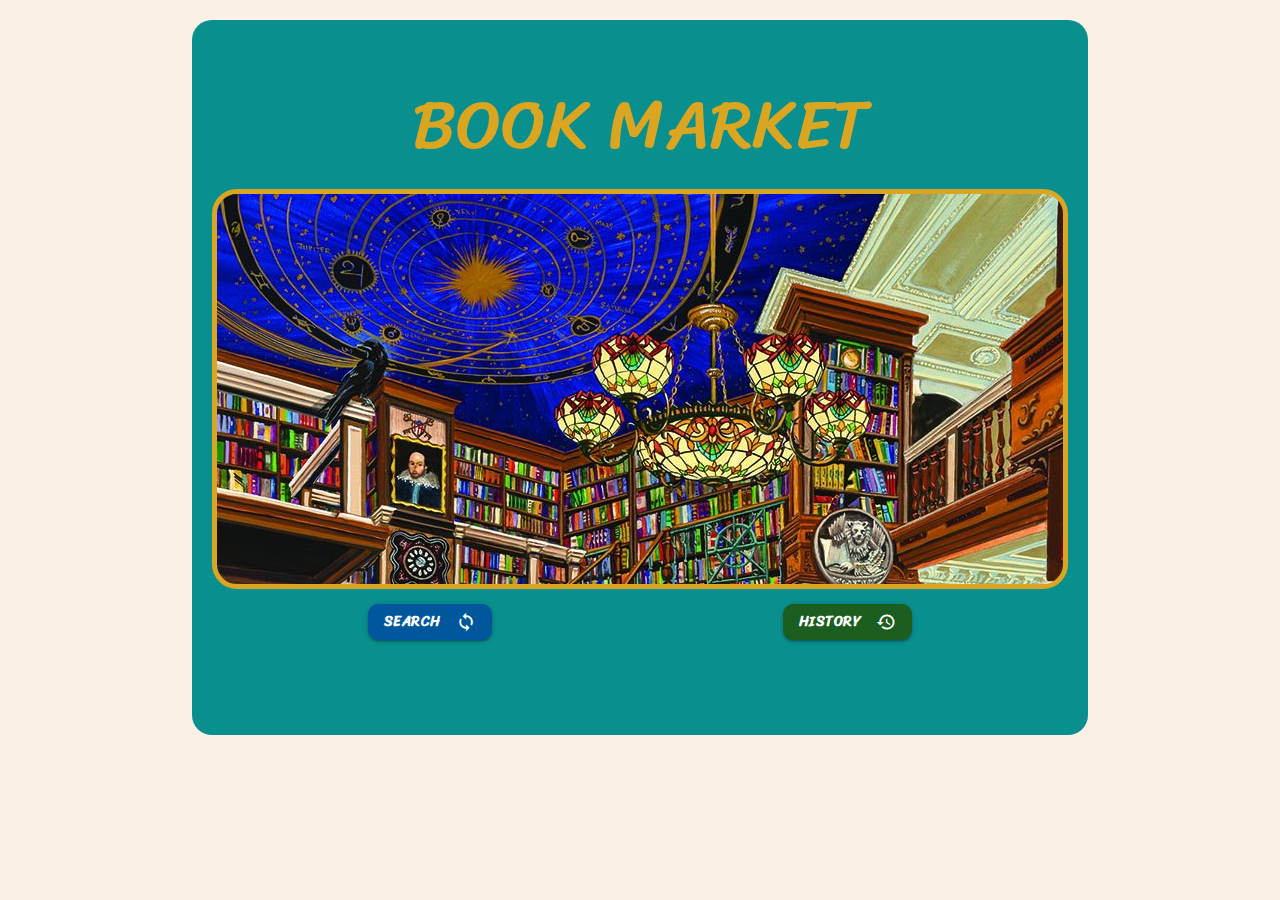
<file: index.html>
<!DOCTYPE html>
<html lang="en">

<head>
    <meta charset="UTF-8">
    <meta name="viewport" content="width=device-width, initial-scale=1.0">
   <!-- link to reset external css -->
   <link rel="stylesheet" href="Assets/css/reset.css">
   <!-- link to Materialize -->
   <link rel="stylesheet" href="https://cdnjs.cloudflare.com/ajax/libs/materialize/1.0.0/css/materialize.min.css">
   <link rel="stylesheet" href="https://stackpath.bootstrapcdn.com/font-awesome/4.7.0/css/font-awesome.min.css">
   <!-- link to materialize icons -->
   <link href="https://fonts.googleapis.com/icon?family=Material+Icons" rel="stylesheet">
   <!-- link to google font -->
   <link href="https://fonts.googleapis.com/css2?family=Sriracha&display=swap" rel="stylesheet">
   <!-- link to external css -->
    <link rel="stylesheet" href="Assets/css/style.css">
    <title>Book Market</title>
</head>

<body>
    <div class="container container-home">
        <div class="mood-row">
            <div id="home">
                <h1> BOOK MARKET </h1>
            </div>
            <!---------------------------IMAGE FOR LANDING PAGE------------------------------->
            <div class="hero x">
            </div>
            <!-------------------------LINKS TO NAVIGATE TO SEARCH PAGE AND SUGGESTIONS PAGE---------------------------------------->
            <div class="mood-btn ">
                <a class="btn light-blue darken-4" href="find.html">SEARCH<i class="material-icons right">sync</i></a>
                <a class="btn green darken-4" href="previous.html"><i
                        class="material-icons right green darken-4">history</i>HISTORY</a>
            </div>
        </div>
    </div>

</body>

</html>
</file>
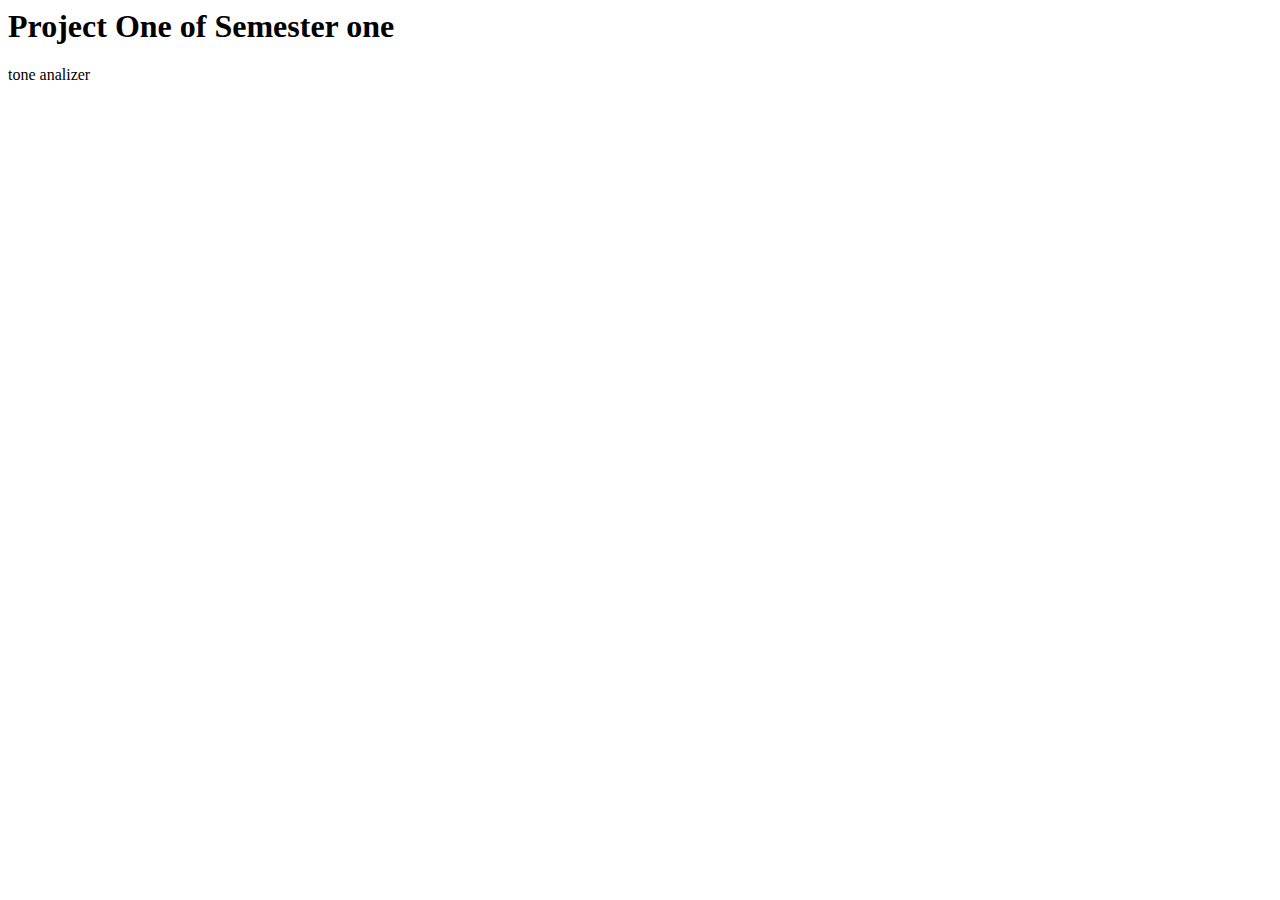
<file: berhane/index.html>
<html lang="en">
<head>
    <meta charset="UTF-8">
    <meta name="viewport" content="width=device-width, initial-scale=1.0">
    <title>Project-1</title>
</head>
<body>
    <h1>Project One of Semester one</h1>
    <p>tone analizer</p>

    <!-- <p>apikey": "OKRMlubl0Ov2Nrhzst6KTSrRWoondxNLT87VIvUnr1-U"</p> -->


    <script src="https://code.jquery.com/jquery-3.4.1.min.js"></script>
    <script>
        //alert('hello world');
        var textt = "I am apset today";
        var num = 1;
        function x() {
            $.ajax({
                url:  "https://api.us-east.tone-analyzer.watson.cloud.ibm.comv?text="+textt+"OKRMlubl0Ov2Nrhzst6KTSrRWoondxNLT87VIvUnr1-U",
                method: "GET",
            }).then(function(response) {
                console.log(response);
            });
        }
    </script>
    
</body>
</html>
</file>
<file: Assets/css/style.css>
/* ************* GENERAL STYLES FOR ALL PAGES *************** */
body {
    background-color: linen;
    font-weight: 800;
    font-family: 'Sriracha', cursive;
}

h1 {
    color: goldenrod;
    font-size: 30px;
    text-align: center;
}
h2 {
    font-size: 25px;
}
h3 {
    font-size: 25px;
}
h4 {
    text-align: center;
    border-bottom: 3px solid #000000;
}

.container {
    margin-top: 20px;
    border-radius: 20px;
    padding: 20px;
    background-color: rgb(10, 143, 143);
}

.first-row {
    padding: 20px;
    background-color: wheat;
    border-radius: 15px;
    max-width: 320px;
    font-weight: 800;
}

.choice-container {
    margin-left: 2rem;
}

.third-row {
    padding: 20px;
    flex-wrap: nowrap;
    flex-direction: row;
    text-align: center;
    background-color: wheat;
    border-radius: 15px;
    max-width: 320px;
    font-weight: 600;
}

.age-container {
    margin-left: 2rem;
}

span {
    color: navy;
}

.container-home {
    padding-top: 25px;
}

.mood-row {
    text-align: center;
    border-radius: 20px;
    font-weight: 600;
    margin: 0 auto;
}

.mood-btn {
    margin: 10px;
    display: flex;
    flex-wrap: nowrap;
    flex-direction: column;
    align-items: center;
    padding-bottom: 60px;
    font-family: 'Sriracha', cursive;
}

.hero {
    background-image: url("../images/Copy_of_1526_rare_book_store_4.jpg");
    max-width: 100%;
    min-height: 400px;
    border-radius: 25px;
    border-color: goldenrod;
    border-width: 5px;
    border-style: solid;
}
button, a {
    margin: 5px;
}

#buy-button {
    display: block;
    padding: 10px 50px;
    color: black;
    text-decoration: none;
}

#buy-button-container {
    border: 1px solid black;
    border-radius: 5px;
}

#book-rating {
    margin: 30px 0px;
}

.btn { 
    border-radius: 10px;
    font-family: 'Sriracha', cursive;
}
a { 
    color: maroon;
}

a:hover {
    color: goldenrod;
}

#clear:hover {
    color: goldenrod;
}
#searchBook-btn:hover {
    color: goldenrod;
}
/* ************* RESULT DIV STYLES *************** */

.book-input {
    background-color: seashell !important;
}

/* *************************************************** */
#recordedBook {
    display: flex;
    margin: 0;
    display: flex;
    flex-wrap: wrap;
}


.recorResult {
    justify-content: center;
    align-items: center;
    flex-direction: row;
}
/* *************************************************** */


.bookDiv {
    background-color: goldenrod;
    padding: 20px;
    margin: 10px;
    max-width: 350px;
    border-radius: 20px;
    color: white;
} 
.bookDiv:hover {
    box-shadow: 1px 1px 2px black, 0 0 25px gold, 0 0 5px darkblue;
    text-shadow: 1px 1px 2px black, 0 0 5px #0000;
    font-weight: 800;
    cursor: pointer;
    padding: 18px;
}

#recordedBookDetails {
    display: none;
    margin: auto 15%;
    background-color: goldenrod;
    padding: 0;
    margin: 0;
}
.book-history {
    max-width: 320px;
    display: flex;
    flex-wrap: wrap;
    align-self: flex-start;
    margin: 5px;
    border-radius: 10px;
    background-color: rgb(46, 46, 109);
}
.book-history p {
    font-size: 20px;
    margin-left: 10px;
    color: moccasin;
}

.flex {
    display: flex;
    flex-direction: column;
}

.flex-vertical-center {
    align-items: center;
}

.text-center {
    text-align: center;
}

.w-10 {
    flex-direction: row;
    width: 70px;
    display: flex;
    flex-wrap: nowrap;
    flex-direction: row;
    margin: 2px;
    background-color: maroon;
    border-bottom-left-radius: 15px;
    border-top-left-radius: 15px;
}
.w-10:hover{
    cursor: w-resize;
}
.w-10:hover {
    box-shadow: 1px 1px 2px black, 0 0 25px gold, 0 0 5px gold;
    text-shadow: 1px 1px 2px black, 0 0 5px #0000;
}

.w-70 {
    width: 70%;
}

.size-40 {
    font-size: 40px !important;
}
/* ****** BOOK DESCRIPTION & RATINGS STYLES ******* */
#book-title {
    font-size: 40px;
    font-weight: 100;
    text-align: center;
    color: maroon;
}
#book-description {
    font-size: 20px;
    margin: auto 10%;
}
#book-rating, #goodreads-book-rating {
    width: 250px;
    margin: 0 auto;
    color: black;
    font-size: 20px;
    background-color: green;
}
#buy-button-container{
    background-color: maroon;
}
#buy-button-container:hover {
    box-shadow: 1px 1px 2px black, 0 0 25px gold, 0 0 5px gold;
    text-shadow: 1px 1px 2px black, 0 0 5px #0000;
    margin: 10px;
}

#buy-button {
    font-size: 20px;
    color: whitesmoke;
}
#not-buy {
    color: maroon;
    font-size: 25px;
}

#book-image {
    width: auto;
    height: 250px;
}
/* ***************** */

.saved{
    color: maroon;
    font-size: medium;
    font-weight: bold;
    background-color: wheat;
    justify-content: center;
    flex-direction: column;
    padding: 20px;
    margin-bottom: 10px;
    border-radius: 6px; 
}
.author {
    background-color: wheat;
    justify-content: center;
    color: maroon;
    font-weight: bold;
    padding: 20px;
    margin-top: 10px;
    border-radius: 6px;
}
.savedTitle {
    font-size: 24px;
    margin-top: 10px;
}
.savedDate {
    padding: 5px;
    border-bottom: 2px solid #000000;
}
.savedAuthor {
    font-size: 24px;
    margin-top: 10px;
    /* border-top: 2px solid #000000; */
}
/* *******RESPONSIVE DESIGN********** */

@media screen and (min-width: 320px) {
    h1 {
        font-size: 40px;
    }

    h3 {
        font-size: 35px;
    }
    .first-row {
        max-width: 480px;
    }
    .third-row {
        max-width: 480px;
    } 

    .book-history {
        max-width: 480px;
        margin: 5px;
    }
    .book-history p {
        font-size: 20px;
        margin-right: 10px;
    }

}
  
  @media screen and (min-width: 480px) {
    h1 {
        font-size: 70px;
    }
   
    h3 {
        font-size: 45px;
    }

    .first-row {
        max-width: 600px;
    }

    .third-row {
        max-width: 600px;
        justify-content: space-around;
    }

    .hero {
        max-width: 100%;
    }
    
    .flex {
        display: flex;
        flex-direction: row;
    }
    .book-history {
        max-width: 678px;
        margin: 5px;
    }
    .book-history p {
        font-size: 20px;
        margin-right: 10px;
    }
}

@media screen and (min-width: 613px) {
    .mood-btn {
        margin: 10px;
        display: flex;
        flex-wrap: nowrap;
        flex-direction: row;
        justify-content: space-around;
        align-items: center;
        font-family: 'Sriracha', cursive;
    }
}

@media screen and (min-width: 678px) {
    h1 {
        font-size: 70px;
    }
      
    .flex {
        display: flex;
        flex-direction: row;
    }
    .book-history {
        max-width: 800px;
    }
    .book-history p {
        font-size: 28px;
    }
}
</file>
